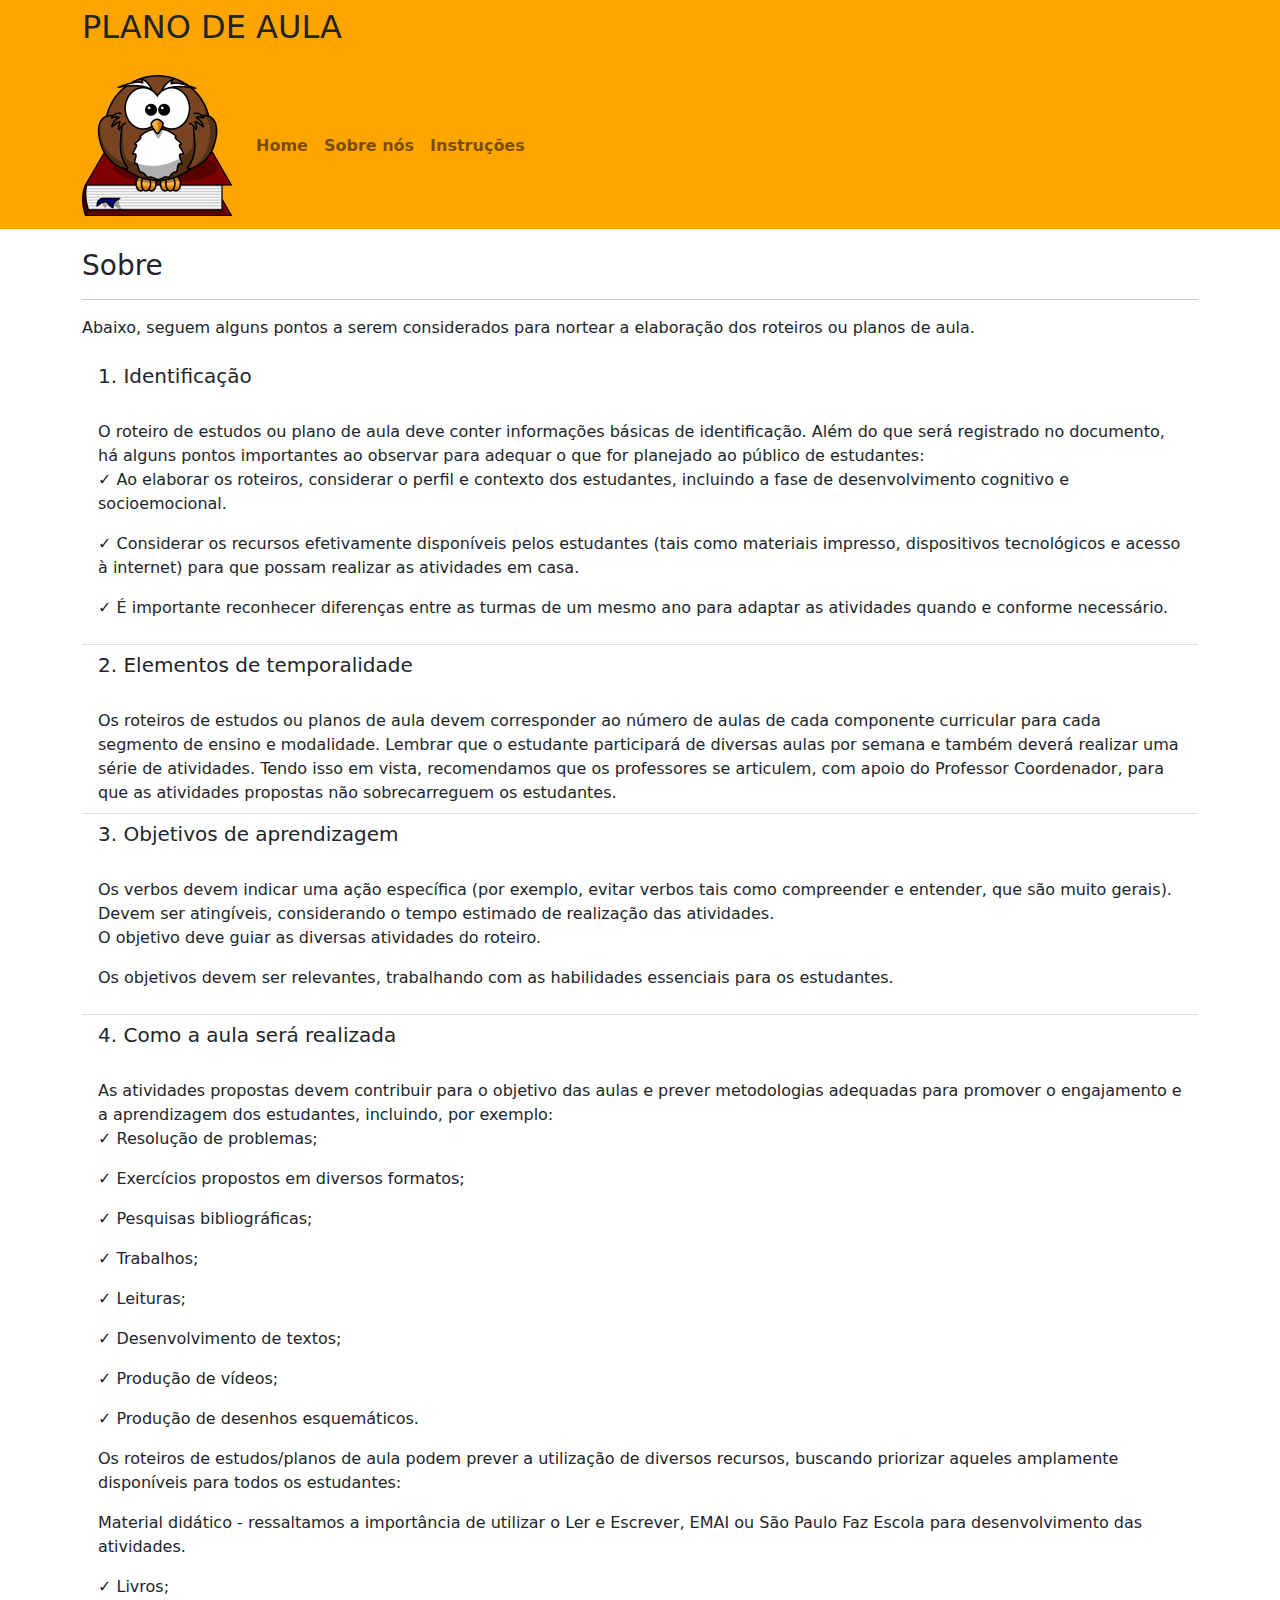
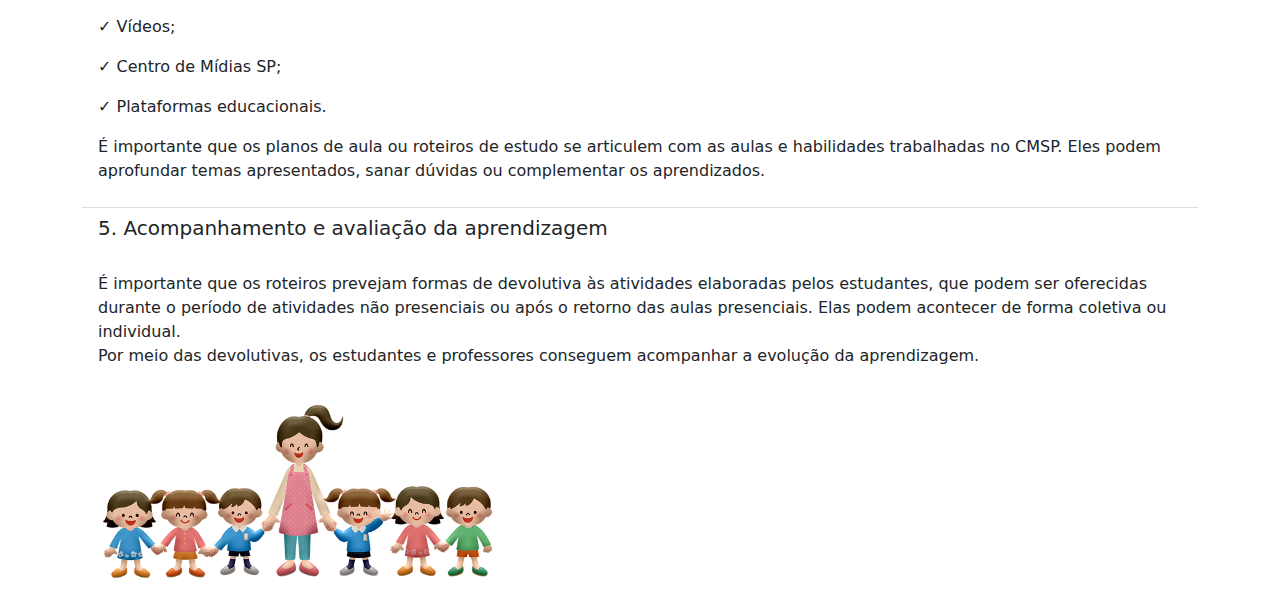
<file: instru.html>
<!DOCTYPE html>
<html lang="pt-br">
    <head>
        <meta charset="utf-8">
        <meta http-equiv="X-UA-Compatible" content="IE-edge">
        <meta name="viewport" content="width=device-width, initial-scale=1.0">
        <link rel="stylesheet" type="text/css" href="bootstrap/css/bootstrap.min.css">
        <link rel="stylesheet" type="text/css" href="css/style.css">
        <title>Plano de Aula</title>
    </head>
    
    <body>
        <header>
            <div class="navbar container-fluid">
                <div class="container">
                    <h2 class="logo">PLANO DE AULA</h2>
                </div>
            </div>
        </header>

        <nav class="navbar navbar-expand-lg navbar-light">
            <div class="container">
                <a class="navbar-brand" href="#">
                    <img src="img/coruja_peq.png">
                </a>
                <div class="collapse navbar-collapse" id="navbarText">
                    <ul class="navbar-nav">
                        <li class="nav-item active">
                            <a class="nav-link" href="index.php">Home</a>
                        </li>
                        <li class="nav-item">
                            <a class="nav-link" href="sobre.html">Sobre nós</a>
                        </li>
                        <li class="nav-item">
                            <a class="nav-link" href="#">Instruções</a>
                        </li>
                    </ul>
                </div>
            </div>
        </nav>

        <div class="container">
            <div>
              <h3 class="margin">Sobre</h3>
              <hr>
              <p>Abaixo, seguem alguns pontos a serem considerados para nortear a elaboração dos roteiros ou planos de aula.</p>               
              <ul class="list-group list-group-flush">
                <li class="list-group-item"><h5>1. Identificação</h5></br>
                    O roteiro de estudos ou plano de aula deve conter informações básicas de identificação. Além do que será registrado no documento, há alguns pontos importantes ao observar para adequar o que for planejado ao público de estudantes:
                    <p>✓ Ao elaborar os roteiros, considerar o perfil e contexto dos estudantes, incluindo a fase de desenvolvimento cognitivo e socioemocional.</p>
                    <p>✓ Considerar os recursos efetivamente disponíveis pelos estudantes (tais como materiais impresso, dispositivos tecnológicos e acesso à internet) para que possam realizar as atividades em casa.</p>
                    <p>✓ É importante reconhecer diferenças entre as turmas de um mesmo ano para adaptar as atividades quando e conforme necessário.</p>
                </li>
                <li class="list-group-item"><h5>2. Elementos de temporalidade</h5></br>
                    Os roteiros de estudos ou planos de aula devem corresponder ao número de aulas de cada componente curricular para cada segmento de ensino e modalidade. Lembrar que o estudante participará de diversas aulas por semana e também deverá realizar uma série de atividades. Tendo isso em vista, recomendamos que os professores se articulem, com apoio do Professor Coordenador, para que as atividades propostas não sobrecarreguem os estudantes.                    
                </li>
                <li class="list-group-item"><h5>3. Objetivos de aprendizagem</h5></br>
                    Os verbos devem indicar uma ação específica (por exemplo, evitar verbos tais como compreender e entender, que são muito gerais). Devem ser atingíveis, considerando o tempo estimado de realização das atividades.
                    <p>O objetivo deve guiar as diversas atividades do roteiro.</p>
                    <p>Os objetivos devem ser relevantes, trabalhando com as habilidades essenciais para os estudantes.</p>                    
                </li>
                <li class="list-group-item"><h5>4. Como a aula será realizada</h5></br>
                    As atividades propostas devem contribuir para o objetivo das aulas e prever metodologias adequadas para promover o engajamento e a aprendizagem dos estudantes, incluindo, por exemplo:
                    <p>✓ Resolução de problemas;</p>
                    <p>✓ Exercícios propostos em diversos formatos;</p>
                    <p>✓ Pesquisas bibliográficas;</p>
                    <p>✓ Trabalhos;</p>
                    <p>✓ Leituras;</p>
                    <p>✓ Desenvolvimento de textos;</p>
                    <p>✓ Produção de vídeos;</p>
                    <p>✓ Produção de desenhos esquemáticos.</p>
                    <p>Os roteiros de estudos/planos de aula podem prever a utilização de diversos recursos, buscando priorizar aqueles amplamente disponíveis para todos os estudantes:</p>
                    <p>Material didático - ressaltamos a importância de utilizar o Ler e Escrever, EMAI ou São Paulo Faz Escola para desenvolvimento das atividades.</p>
                    <p>✓ Livros;</p>
                    <p>✓ Vídeos;</p>
                    <p>✓ Centro de Mídias SP;</p>
                    <p>✓ Plataformas educacionais.</p>
                    <p>É importante que os planos de aula ou roteiros de estudo se articulem com as aulas e habilidades trabalhadas no CMSP. Eles podem aprofundar temas apresentados, sanar dúvidas ou complementar os aprendizados.</p>
                </li>
                <li class="list-group-item"><h5>5. Acompanhamento e avaliação da aprendizagem</h5></br>
                    É importante que os roteiros prevejam formas de devolutiva às atividades elaboradas pelos estudantes, que podem ser oferecidas durante o período de atividades não presenciais ou após o retorno das aulas presenciais. Elas podem acontecer de forma coletiva ou individual.
                    <p>Por meio das devolutivas, os estudantes e professores conseguem acompanhar a evolução da aprendizagem.</p>
                   
          
            <a href="https://univesp.br/" target="_blank"> <img src="img/professor_aluno.png" width="400"></a>
              </p>
            </div>
          </div>
        

        <main>
           
        </main>



    </body>
</html>
</file>
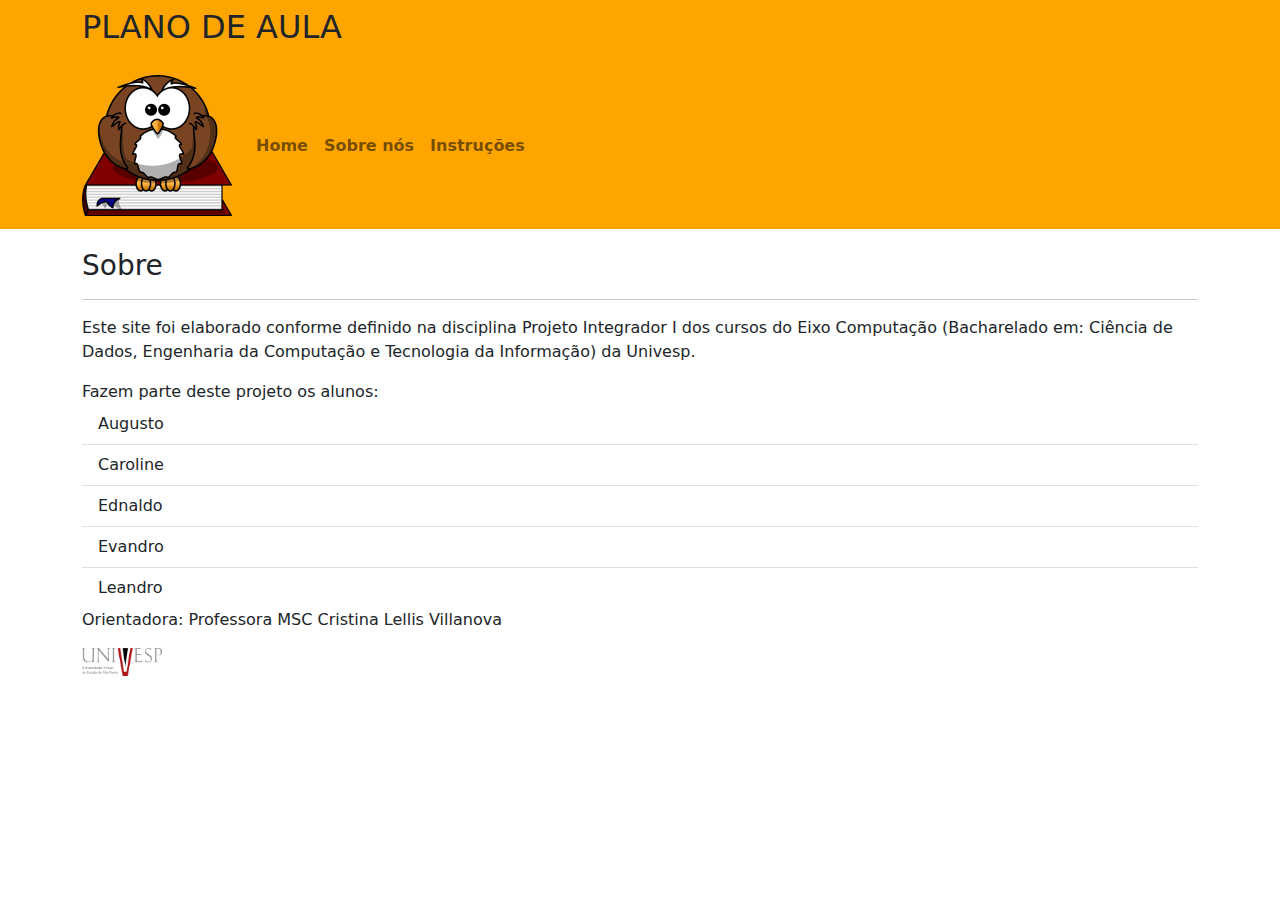
<file: sobre.html>
<!DOCTYPE html>
<html lang="pt-br">
    <head>
        <meta charset="utf-8">
        <meta http-equiv="X-UA-Compatible" content="IE-edge">
        <meta name="viewport" content="width=device-width, initial-scale=1.0">
        <link rel="stylesheet" type="text/css" href="bootstrap/css/bootstrap.min.css">
        <link rel="stylesheet" type="text/css" href="css/style.css">
        <title>Plano de Aula</title>
    </head>
    
    <body>
        <header>
            <div class="navbar container-fluid">
                <div class="container">
                    <h2 class="logo">PLANO DE AULA</h2>
                </div>
            </div>
        </header>

        <nav class="navbar navbar-expand-lg navbar-light">
            <div class="container">
                <a class="navbar-brand" href="#">
                    <img src="img/coruja_peq.png">
                </a>
                <div class="collapse navbar-collapse" id="navbarText">
                    <ul class="navbar-nav">
                        <li class="nav-item active">
                            <a class="nav-link" href="#">Home</a>
                        </li>
                        <li class="nav-item">
                            <a class="nav-link" href="/sobre.html">Sobre nós</a>
                        </li>
                        <li class="nav-item">
                            <a class="nav-link" href="#">Instruções</a>
                        </li>
                    </ul>
                </div>
            </div>
        </nav>

        <div class="container">
            <div>
              <h3 class="margin">Sobre</h3>
              <hr>
              <p>Este site foi elaborado conforme definido na disciplina Projeto Integrador I dos cursos do Eixo Computação (Bacharelado em: Ciência de Dados, Engenharia da Computação e Tecnologia da Informação) da Univesp.</p>
              Fazem parte deste projeto os alunos: 
              <ul class="list-group list-group-flush">
                <li class="list-group-item">Augusto</li>
                <li class="list-group-item">Caroline</li>
                <li class="list-group-item">Ednaldo</li> 
                <li class="list-group-item">Evandro</li>
                <li class="list-group-item">Leandro</li>                
              </ul>
             <p>Orientadora: Professora MSC Cristina Lellis Villanova</p>
          
            <a href="https://univesp.br/" target="_blank"> <img src="img/univesp.png" width="80" height="28"></a>
              </p>
            </div>
          </div>
        

        <main>
           
        </main>



    </body>
</html>
</file>
<file: css/style.css>
.navbar {
    background-color: orange;
    font-weight: bold;
}

.margin {
    margin-top: 20px;
}
</file>
